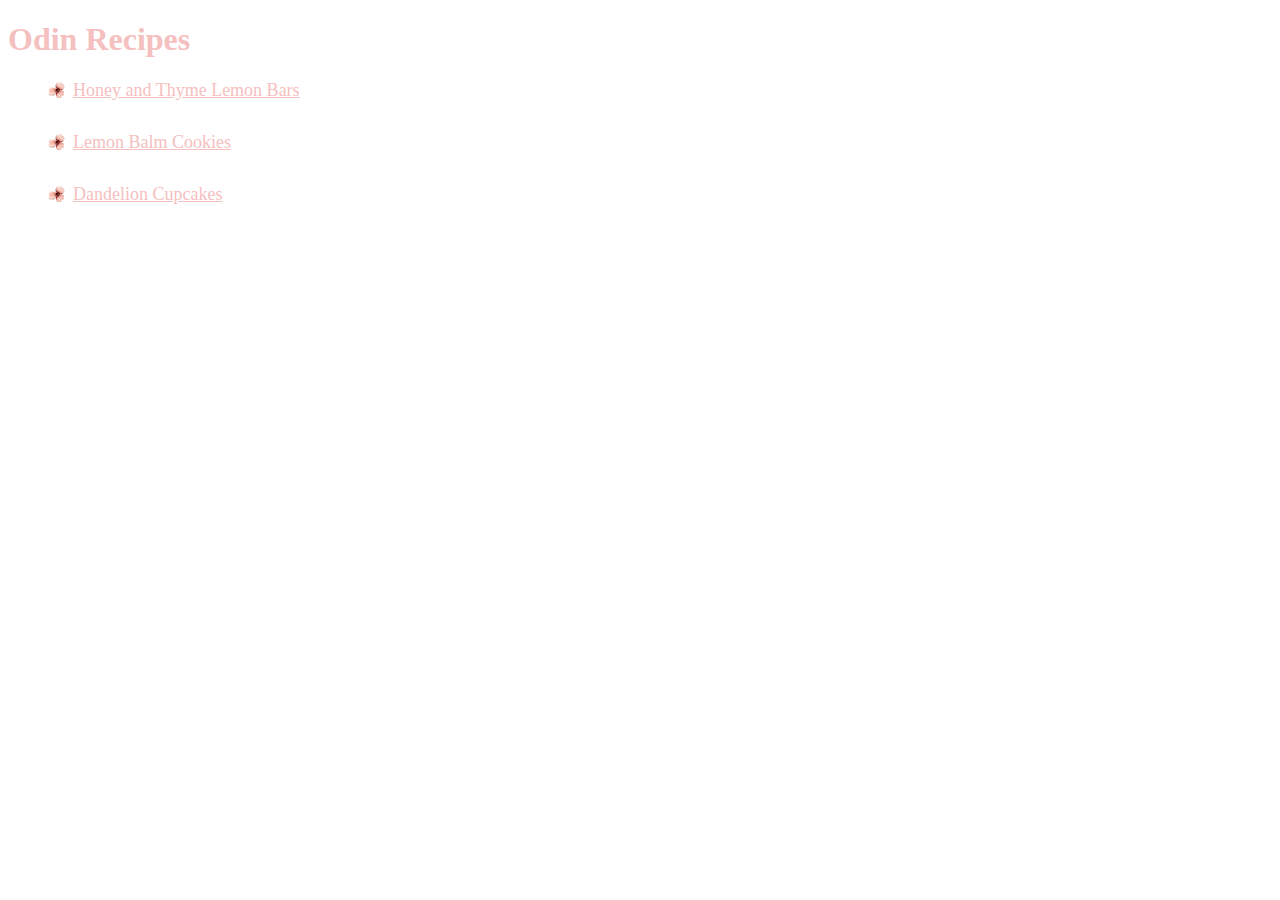
<file: index.html>
<!DOCTYPE html>
<html lang="en">
<head>
    <meta charset="UTF-8">
    <meta name="viewport" content="width=device-width, initial-scale=1.0">
    <title>Odin Recipes</title>
    <link rel="stylesheet" href="styles.css">
</head>
<body>
    <h1>Odin Recipes</h1>
        <ul>
            <li><a href="recipes/honey-and-thyme-lemon-bars.html" target="_blank" rel="noopener noreferrer">Honey and Thyme Lemon Bars</a></li>
            <br>
            <li><a href="recipes/lemon-balm-cookies.html" target="_blank" rel="noopener noreferrer">Lemon Balm Cookies</a></li>
            <br>
            <li><a href="recipes/dandelion-cupcakes.html" target="_blank" rel="noopener noreferrer">Dandelion Cupcakes</a></li>
        </ul>
</body>
</html>
</file>
<file: styles.css>
/* see how to import fonts in the css flex exercise "flex-header-2" */

h1 {
    font-family: "Amatic SC";/*look up how to get .ttf file fonts to render in chrome*/
    color: #f5c0c0
}

  ul {
    list-style: none;
    font-size: 18px;
    font-family: "Averia Sans Libre";
  }

  ul li {
    margin-bottom: 10px;
    padding-left: 25px;     /* Adjust based on image dimension */
    position: relative;
  }
  
  ul li::before {
    /* Icon by Smashicons */
    background-image: url('bullet1.svg');
    background-size: cover;
    content: "";
    height: 17px;           /* Adjust based on image height */
    left: 0;
    position: absolute;
    top: 2px;               /* Adjust for best image placement relative to text */
    width: 17px;            /* Adjust based on image width */
  }

  a:link {
    color: #f5c0c0;
  }

  a:visited {
    color: #bbd88f
  }
</file>
